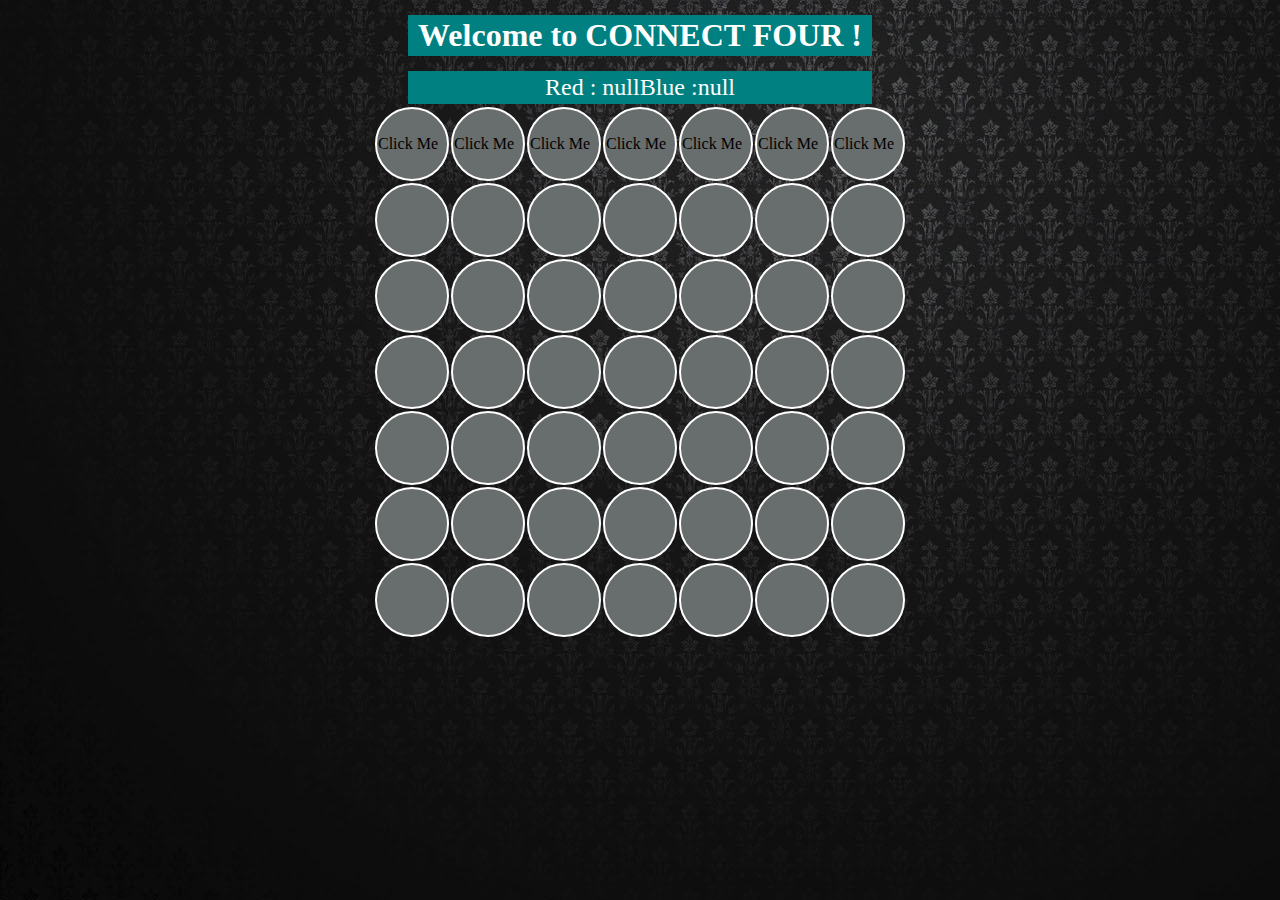
<file: index.html>
<!DOCTYPE html>
<html lang="en">
<head>
    <meta charset="UTF-8">
    <meta name="viewport" content="width=device-width, initial-scale=1.0">
    <title>Game</title>
    <link rel="stylesheet" href="style.css">
    <script src="https://ajax.googleapis.com/ajax/libs/jquery/3.5.1/jquery.min.js"></script>

    <style>
            .turnRed{
                    background-color: red;
            }

            .turnBlue{
                    background-color: blue;
            }
    </style>
</head>
<body>
        <div class="container">
        <h1>Welcome to CONNECT FOUR ! </h1>
        <div class='player'>
                <p>Player 1: &nbsp;&nbsp;&nbsp;&nbsp;&nbsp;&nbsp;&nbsp;&nbsp;   Player 2:</p>
        </div>        
        <script src="greeting.js"></script>
        <table>
            <tr>
                
                        <td id='one'>Click Me</td>
                        <td id='two'>Click Me</td>
                        <td id='three'>Click Me</td>
                        <td id='four'>Click Me</td>
                        <td id='five'>Click Me</td>
                        <td id='six'>Click Me</td>
                        <td id="seven">Click Me</td>
            </tr>
            <tr>
                        <td></td>
                        <td></td>
                        <td></td>
                        <td></td>
                        <td></td>
                        <td></td>
                        <td></td>
            </tr>
            <tr>
                <td></td>
                <td></td>
                <td></td>
                <td></td>
                <td></td>
                <td></td>
                <td></td>
        </tr>
        <tr>
                <td></td>
                <td></td>
                <td></td>
                <td></td>
                <td></td>
                <td></td>
                <td></td>
        </tr>
        <tr>
                <td></td>
                <td></td>
                <td></td>
                <td></td>
                <td></td>
                <td></td>
                <td></td>
        </tr>
        <tr>
                <td></td>
                <td></td>
                <td></td>
                <td></td>
                <td></td>
                <td></td>
                <td></td>
        </tr>   
        <tr>
                <td></td>
                <td></td>
                <td></td>
                <td></td>
                <td></td>
                <td></td>
                <td></td>
        </tr>                    
        </table>
        </div>
        <script src="logic.js"></script>
</body>
</html>
</file>
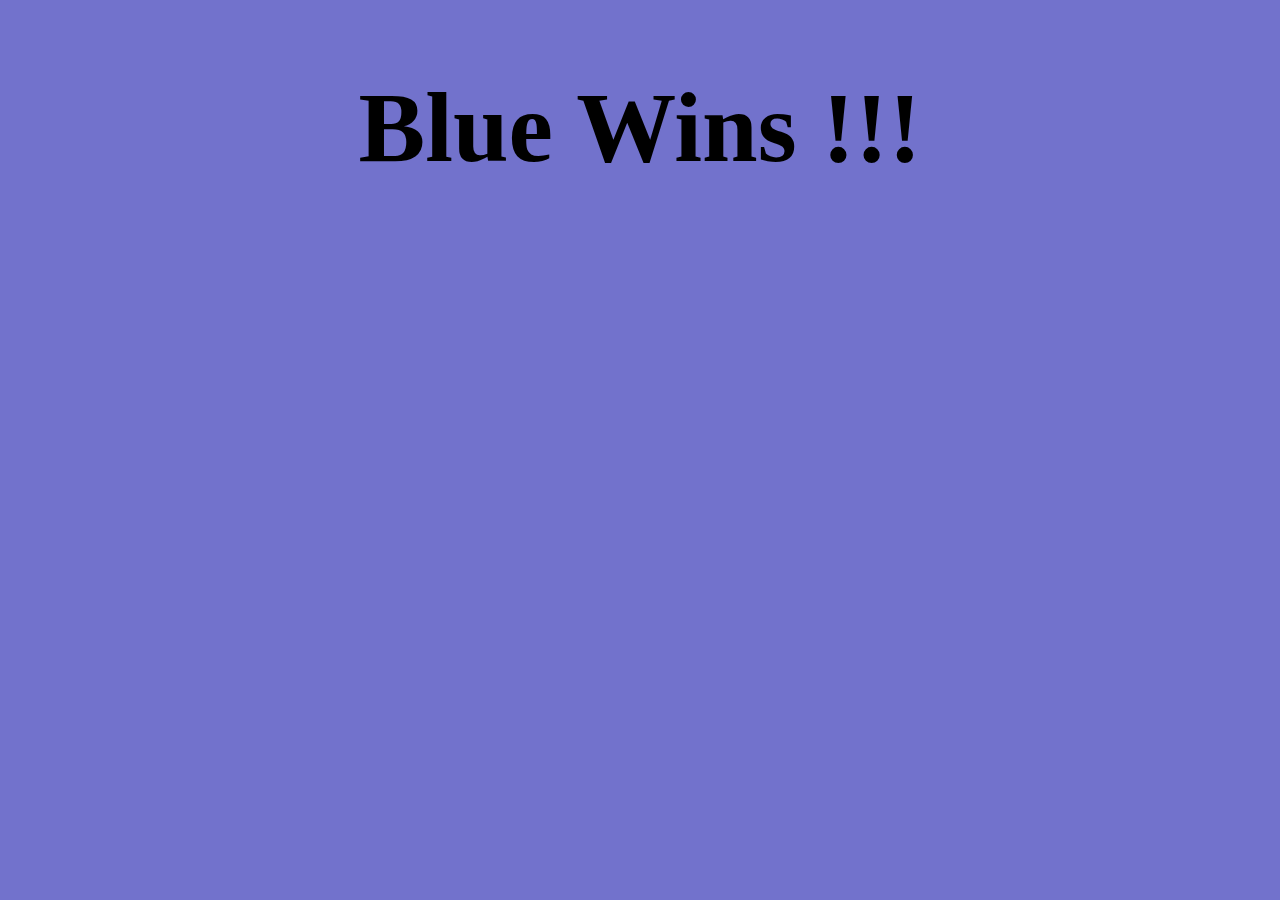
<file: bWin.html>
<!DOCTYPE html>
<html lang="en">
<head>
    <meta charset="UTF-8">
    <meta name="viewport" content="width=device-width, initial-scale=1.0">
    <title>Winner</title>
    <script src="https://ajax.googleapis.com/ajax/libs/jquery/3.5.1/jquery.min.js"></script>
    <style>
            h1{
                    font-size: 100px;
                    text-align: center;
                    padding: 45px;
                    margin: 25px;
            }
            body{
                background-color: rgb(114, 114, 204);
            }
    </style>
    <script src='animation.js'></script>
</head>
<body>
    <h1> Blue Wins !!!</h1>
</body>
</html>
</file>
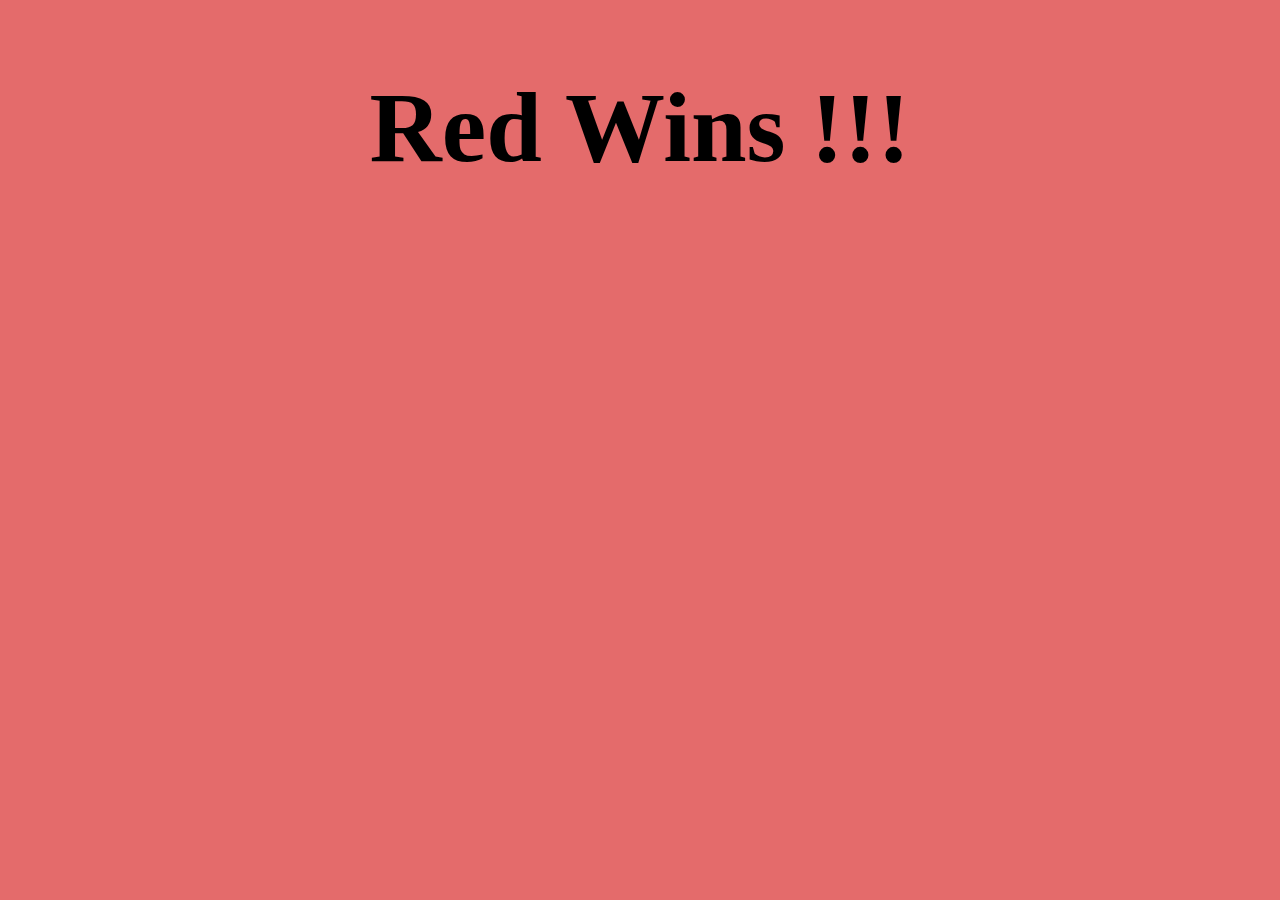
<file: rWin.html>
<!DOCTYPE html>
<html lang="en">
<head>
    <meta charset="UTF-8">
    <meta name="viewport" content="width=device-width, initial-scale=1.0">
    <script src="https://ajax.googleapis.com/ajax/libs/jquery/3.5.1/jquery.min.js"></script>
    <title>Winner</title>
    <style>
            h1{
                    font-size: 100px;
                    text-align: center;
                    padding: 45px;
                    margin: 25px;
                    
            }
            body{
                    background-color: rgb(228, 107, 107);
            }
    </style>
    <script src="animation.js"></script>
</head>
<body>
    <h1> Red Wins !!!</h1>
</body>
</html>
</file>
<file: style.css>
td{
        border: 2px solid white;
        border-radius: 100%;
        width:68px;
        height: 68px;
        padding: 1px;
        background-color: rgb(104, 109, 109);
}

table{
        margin:auto;
}
body{
        background-image: url('background.jpg');
}

h1 {
        color:white;
        background-color: teal;
        text-align: center;
        padding: 2px;
        margin: 15px 400px;
}

.player{
        text-align: center;
        color:white;
        background-color: teal;
        font-size: 24px;
        padding: 3px;
        margin: 1px 400px;
}
</file>
